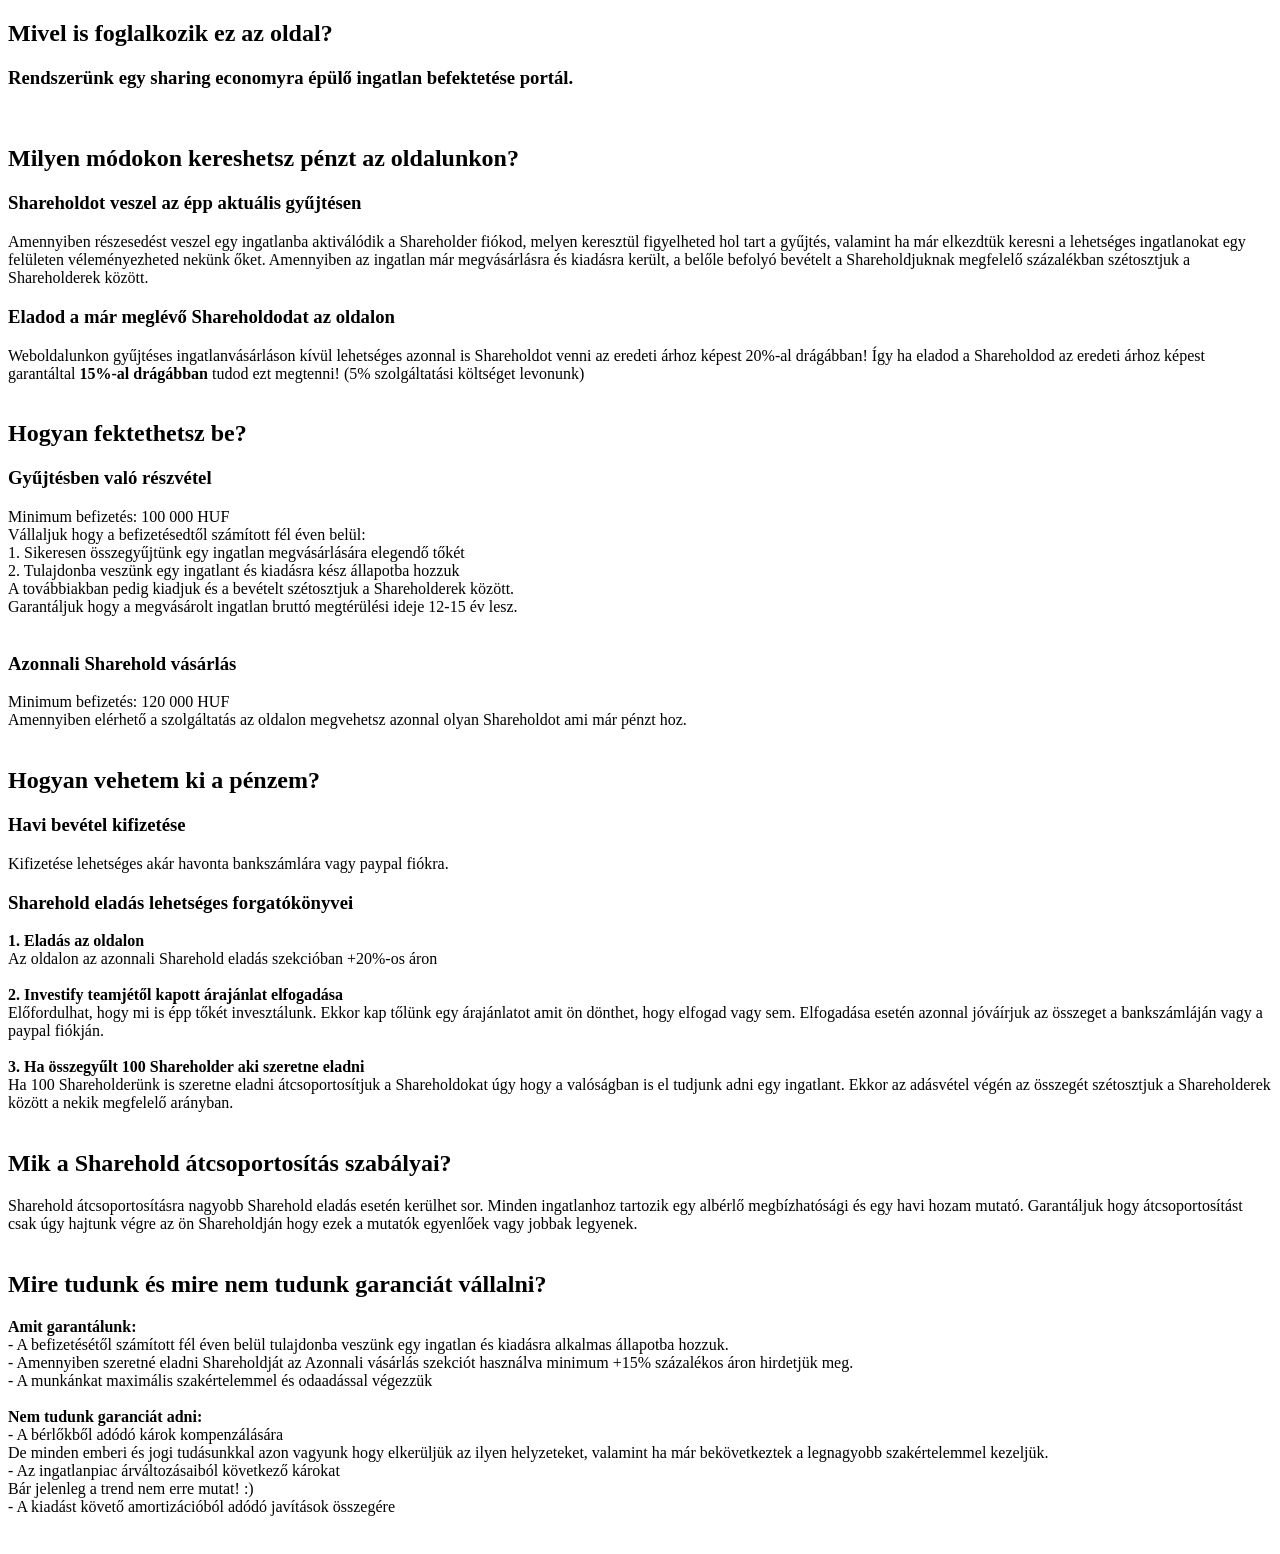
<file: src/main/resources/templates/faq/index.html>
<!doctype html>
<html lang="en" xmlns="http://www.w3.org/1999/xhtml" xmlns:th="http://www.thymeleaf.org">
<head th:replace="head :: copy"></head>
<body>

<div th:replace="navbar :: copy"></div>

<div class="container-fluid">

    <div class="row">
        <div class="col-md-1">

        </div>
        <div class="col-md-10 text-center">

            <div class="panel panel-default">
                <div class="panel-heading"><h2>Mivel is foglalkozik ez az oldal?</h2></div>
                <div class="panel-body"><h3>Rendszerünk egy sharing economyra épülő ingatlan befektetése portál.</h3></div>
            </div>
            <br/>

            <div class="panel panel-default">
                <div class="panel-heading"><h2>Milyen módokon kereshetsz pénzt az oldalunkon?</h2></div>
                <div class="panel-body">
                    <h3> Shareholdot veszel az épp aktuális gyűjtésen</h3>
                    Amennyiben részesedést veszel egy ingatlanba aktiválódik a Shareholder fiókod, melyen keresztül figyelheted hol tart
                    a gyűjtés, valamint ha már elkezdtük keresni a lehetséges ingatlanokat egy felületen véleményezheted nekünk őket.
                    Amennyiben az ingatlan már megvásárlásra és kiadásra került, a belőle befolyó bevételt a Shareholdjuknak megfelelő
                    százalékban szétosztjuk a Shareholderek között.

                    <h3> Eladod a már meglévő Shareholdodat az oldalon</h3>
                    Weboldalunkon gyűjtéses ingatlanvásárláson kívül lehetséges azonnal is Shareholdot venni az
                    eredeti árhoz képest 20%-al drágábban! Így ha eladod a Shareholdod az eredeti árhoz képest garantáltal
                    <b>15%-al drágábban</b> tudod ezt megtenni! (5% szolgáltatási költséget levonunk)

                </div>
            </div>
            <br />

            <div class="panel panel-default">
                <div class="panel-heading"><h2>Hogyan fektethetsz be?</h2></div>
                <div class="panel-body">
                    <h3>Gyűjtésben való részvétel</h3>
                    Minimum befizetés: 100 000 HUF<br />
                    Vállaljuk hogy a befizetésedtől számított fél éven belül:<br />
                    1. Sikeresen összegyűjtünk egy ingatlan megvásárlására elegendő tőkét<br/>
                    2. Tulajdonba veszünk egy ingatlant és kiadásra kész állapotba hozzuk<br />
                    A továbbiakban pedig kiadjuk és a bevételt szétosztjuk a Shareholderek között.<br/>
                    Garantáljuk hogy a megvásárolt ingatlan bruttó megtérülési ideje 12-15 év lesz.<br/><br/>

                    <h3>Azonnali Sharehold vásárlás</h3>
                    Minimum befizetés: 120 000 HUF<br />
                    Amennyiben elérhető a szolgáltatás az oldalon megvehetsz azonnal olyan Shareholdot ami már pénzt
                    hoz.
                </div>
            </div>
            <br />

            <div class="panel panel-default">
                <div class="panel-heading"><h2>Hogyan vehetem ki a pénzem?</h2></div>
                <div class="panel-body">
                    <h3>Havi bevétel kifizetése</h3>
                    Kifizetése lehetséges akár havonta bankszámlára vagy paypal fiókra.

                    <h3>Sharehold eladás lehetséges forgatókönyvei</h3>
                    <b>1. Eladás az oldalon</b><br/>
                    Az oldalon az azonnali Sharehold eladás szekcióban +20%-os áron<br/><br/>

                    <b>2. Investify teamjétől kapott árajánlat elfogadása</b><br/>
                    Előfordulhat, hogy mi is épp tőkét invesztálunk. Ekkor kap tőlünk egy árajánlatot amit ön dönthet,
                    hogy elfogad vagy sem. Elfogadása esetén azonnal jóváírjuk az összeget a bankszámláján vagy
                    a paypal fiókján.<br/><br/>

                    <b>3. Ha összegyűlt 100 Shareholder aki szeretne eladni</b><br/>
                    Ha 100 Shareholderünk is szeretne eladni átcsoportosítjuk a Shareholdokat úgy hogy a valóságban is
                    el tudjunk adni egy ingatlant. Ekkor az adásvétel végén az összegét szétosztjuk a Shareholderek között
                    a nekik megfelelő arányban.
                </div>
            </div>
            <br />

            <div class="panel panel-default">
                <div class="panel-heading"><h2>Mik a Sharehold átcsoportosítás szabályai?</h2></div>
                <div class="panel-body">
                    Sharehold átcsoportosításra nagyobb Sharehold eladás esetén kerülhet sor. Minden ingatlanhoz
                    tartozik egy albérlő megbízhatósági és egy havi hozam mutató. Garantáljuk hogy átcsoportosítást
                    csak úgy hajtunk végre az ön Shareholdján hogy ezek a mutatók egyenlőek vagy jobbak legyenek.
                </div>
            </div>
            <br/>

            <div class="panel panel-default">
                <div class="panel-heading"><h2>Mire tudunk és mire nem tudunk garanciát vállalni?</h2></div>
                <div class="panel-body">
                    <b>Amit garantálunk:</b><br/>
                    - A befizetésétől számított fél éven belül tulajdonba veszünk egy ingatlan és kiadásra alkalmas
                    állapotba hozzuk.<br/>
                    - Amennyiben szeretné eladni Shareholdját az Azonnali vásárlás szekciót használva minimum +15%
                    százalékos áron hirdetjük meg.<br/>
                    - A munkánkat maximális szakértelemmel és odaadással végezzük<br/><br/>

                    <b>Nem tudunk garanciát adni:</b><br/>
                    - A bérlőkből adódó károk kompenzálására<br/>
                    De minden emberi és jogi tudásunkkal azon vagyunk hogy elkerüljük az ilyen helyzeteket, valamint
                    ha már bekövetkeztek a legnagyobb szakértelemmel kezeljük.<br/>
                    - Az ingatlanpiac árváltozásaiból következő károkat<br/>
                    Bár jelenleg a trend nem erre mutat! :)<br/>
                    - A kiadást követő amortizációból adódó javítások összegére
                </div>
            </div>
            <br/>
        </div>
        <div class="col-md-1">

        </div>
    </div>

    <div class="row">
        <div class="col-md-1">

        </div>
        <div class="col-md-10 text-center">
            <h2> </h2>
        </div>
        <div class="col-md-1">

        </div>
    </div>
</div>

<div th:replace="footer :: copy"></div>

</body>
</html>
</file>
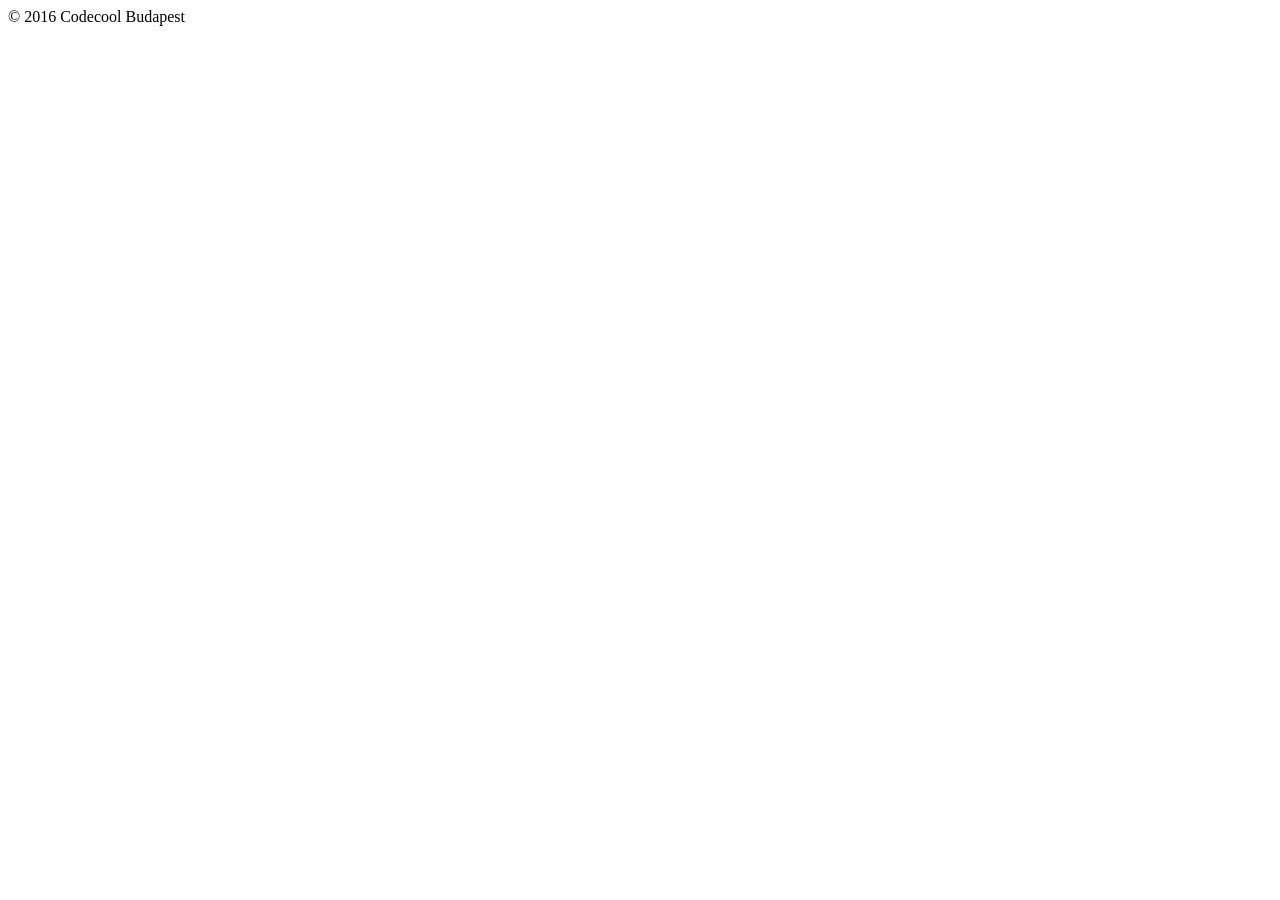
<file: src/main/resources/templates/footer.html>
<!doctype html>
<html lang="en" xmlns="http://www.w3.org/1999/xhtml" xmlns:th="http://www.thymeleaf.org">
<body>

<div th:fragment="copy">
    <div class="panel panel-default">
        <div class="panel-body">
            &copy; 2016 Codecool Budapest
        </div>
    </div>
</div>

</body>
</html>
</file>
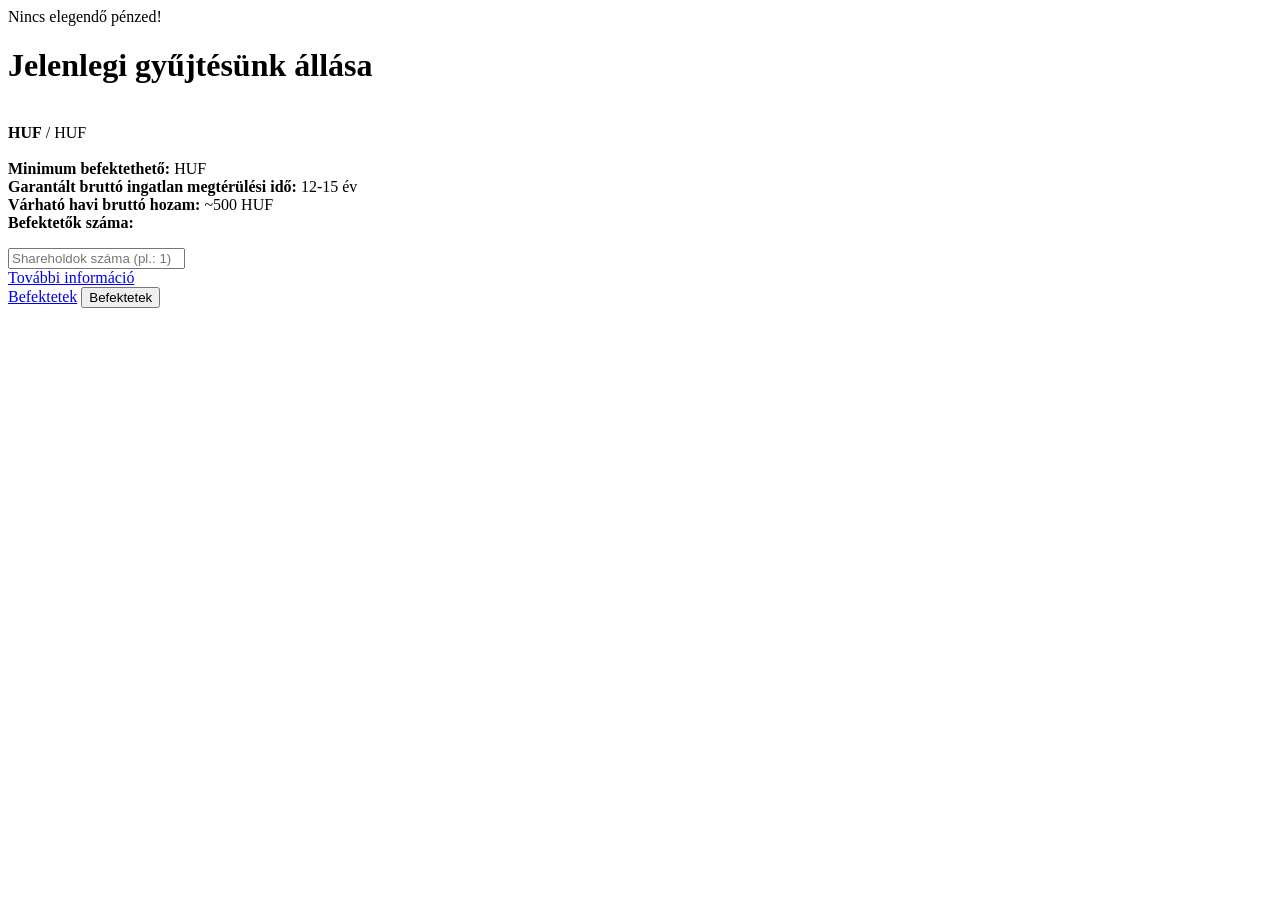
<file: src/main/resources/templates/collections/active-collection.html>
<!doctype html>
<html lang="en" xmlns="http://www.w3.org/1999/xhtml" xmlns:th="http://www.thymeleaf.org">
<body>

<div class="jumbotron text-center" th:fragment="copy">

    <div th:if="${error != null and error == 'yes'}" class="alert alert-danger">Nincs elegendő pénzed!</div>

    <h1>Jelenlegi gyűjtésünk állása</h1>
    <div class="progress mprogress">
        <div class="progress-bar progress-bar-striped active" aria-valuenow="43"
             aria-valuemin="0" aria-valuemax="100" th:style="'width:'+${collection.getState()}+'%;'">
        </div>
    </div>

    <p>
        <br />
        <b th:text="${collection.formatMoney(collection.getPayedIn())}"></b><b> HUF</b> /
        <span th:text="${collection.formatMoney(collection.getGoal())}"></span> HUF<br /><br />

        <b>Minimum befektethető:</b> <span th:text="${collection.formatMoney(collection.getShareholdPrice())}"></span>
        HUF<br/>
        <b>Garantált bruttó ingatlan megtérülési idő:</b> 12-15 év<br />
        <b>Várható havi bruttó hozam:</b> ~500 HUF<br />
        <b>Befektetők száma:</b> <span th:text="${collection.getInvestors()}"></span><br />
    </p>

    <form th:action="'/collections/payin/' + ${collection.getId()}" method="post">
        <div class="td-4"></div>
        <div class="td-4">
            <div class="input-group" th:if="${user.getId() != 0}">
                <span class="input-group-addon"><i class="glyphicon glyphicon-th"></i></span>
                <input type="text" class="form-control" name="quantity" placeholder="Shareholdok száma (pl.: 1)" />
            </div>
            <a class="btn btn-info" href="/faq" th:if="${user.getId() == 0}">További információ</a>
        </div>
        <div class="td-4 c">
            <a th:if="${user.getId() == 0}" class="btn btn-success" href="/registration">Befektetek</a>
            <button type="submit" th:if="${user.getId() != 0}" class="btn btn-success">Befektetek</button>
        </div>
        <div class="td-4"></div>
    </form>
</div>

</body>
</html>
</file>
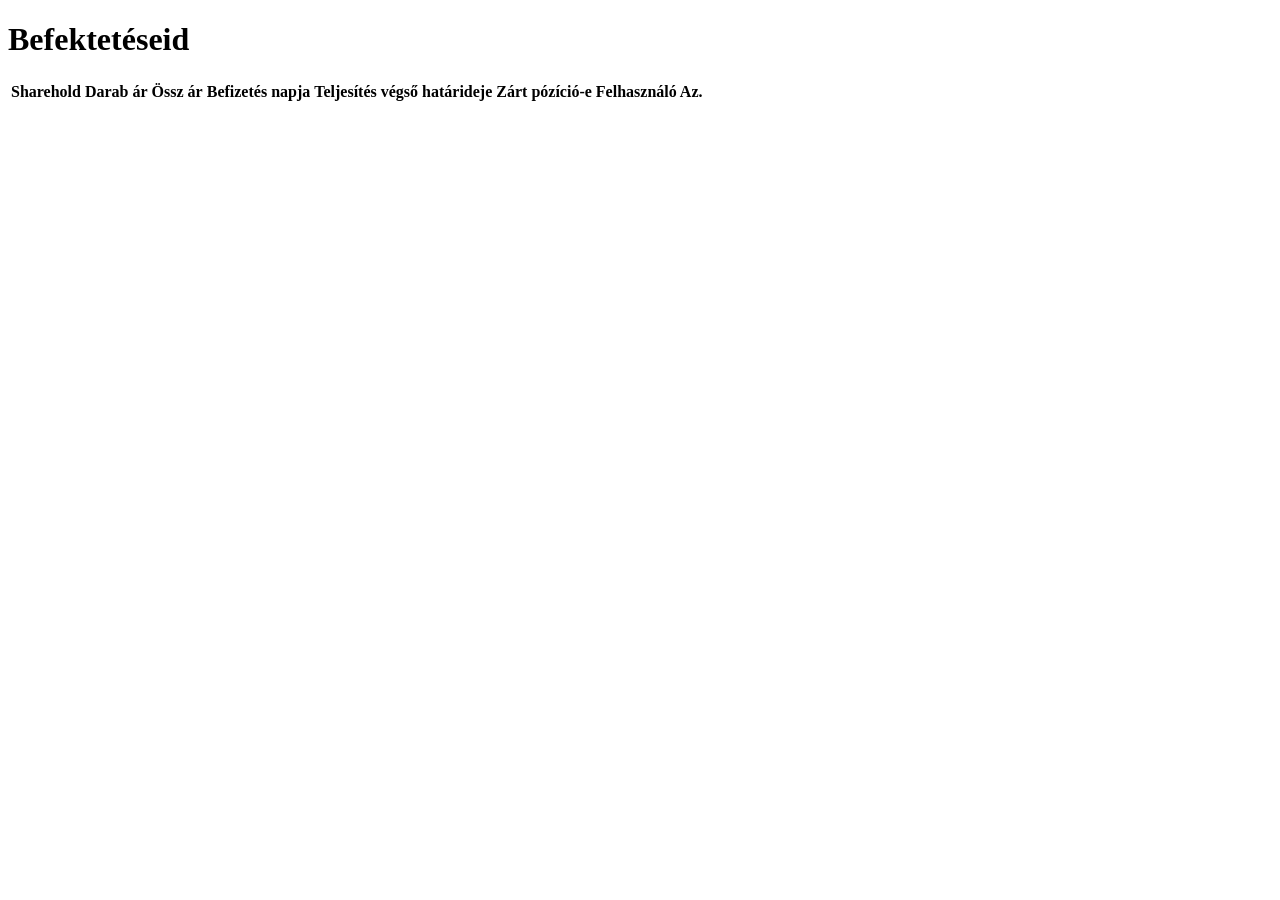
<file: src/main/resources/templates/investments/list.html>
<!doctype html>
<html lang="en" xmlns="http://www.w3.org/1999/xhtml" xmlns:th="http://www.thymeleaf.org">
<head th:replace="head :: copy"></head>
<body>

    <div th:replace="navbar :: copy"></div>

    <div class="row">
        <div class="col-lg-1">

        </div>
        <div class="col-lg-10">

            <h1>Befektetéseid</h1>

            <table class="table table-striped">
                <thead>
                <tr>
                    <th>Sharehold</th>
                    <th>Darab ár</th>
                    <th>Össz ár</th>
                    <th>Befizetés napja</th>
                    <th>Teljesítés végső határideje</th>
                    <th>Zárt pózíció-e</th>
                    <th>Felhasználó Az.</th>
                </tr>
                </thead>
                <tbody>
                <tr th:each="investment, iterationStatus : ${investments}">
                    <td th:text="${investment.getShareholds()}"></td>
                    <td th:text="${investment.formatMoney(investment.getPrice())+' HUF'}"></td>
                    <td th:text="${investment.formatMoney(investment.getPriceAll())+' HUF'}"></td>
                    <td th:text="${investment.getStartDate()}"></td>
                    <td th:text="${investment.getEndDate()}"></td>
                    <td th:text="${investment.getClosed()}"></td>
                    <td th:text="${'#'+investment.getUid()}"></td>
                </tr>
                </tbody>
            </table>
        </div>
        <div class="col-lg-1">

        </div>
    </div>


    <div th:replace="footer :: copy"></div>

</body>
</html>
</file>
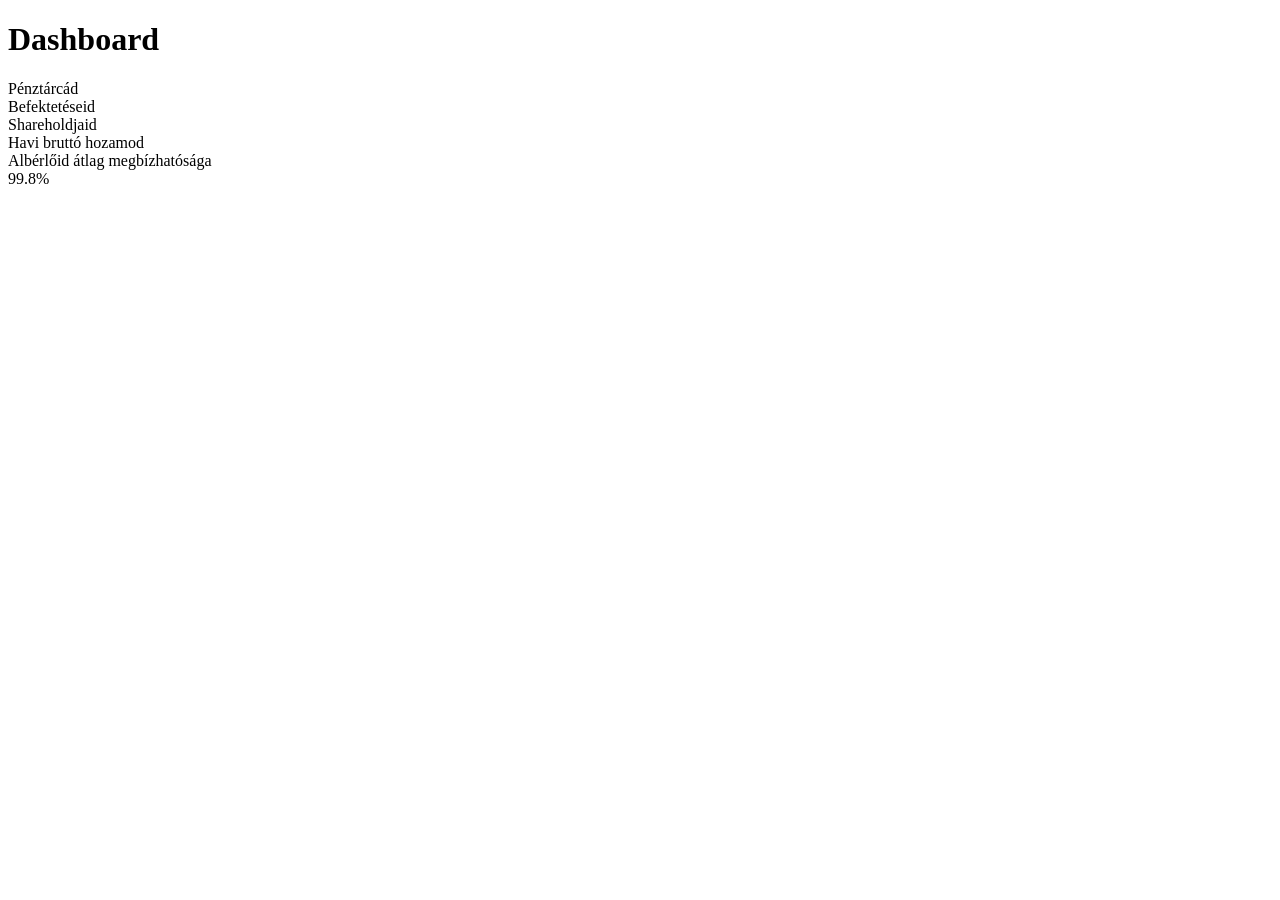
<file: src/main/resources/templates/user/dashboard.html>
<!doctype html>
<html lang="en" xmlns="http://www.w3.org/1999/xhtml" xmlns:th="http://www.thymeleaf.org">
<head th:replace="head :: copy"></head>

<body>

<div th:replace="navbar :: copy"></div>

<div class="jumbotron text-center">
    <h1>Dashboard</h1>
    <div class="td-2 c title">
        Pénztárcád
    </div>
    <div class="td-2 c b" th:text="${user.formatMoney(user.getCash())+' HUF'}"></div>

    <div class="td-2 c title newline">
        Befektetéseid <a href="/investments"><span class="glyphicon glyphicon-th-list"></span></a>
    </div>
    <div class="td-2 c b" th:text="${user.countInvestments()+' db'}"></div>

    <div class="td-2 c title newline">
        Shareholdjaid <a href="/shareholds"><span class="glyphicon glyphicon-th-list"></span></a>
    </div>
    <div class="td-2 c b" th:text="${user.getShareholds()+' db'}"></div>


    <div class="td-2 c title newline">
        Havi bruttó hozamod
    </div>
    <div class="td-2 c b" th:text="${user.getAllIncome() + ' HUF'}"></div>

    <div class="td-2 newline title">
        Albérlőid átlag megbízhatósága
    </div>
    <div class="td-2 b c">
        99.8%
    </div>
</div>

<div th:replace="footer :: copy"></div>

</body>
</html>
</file>
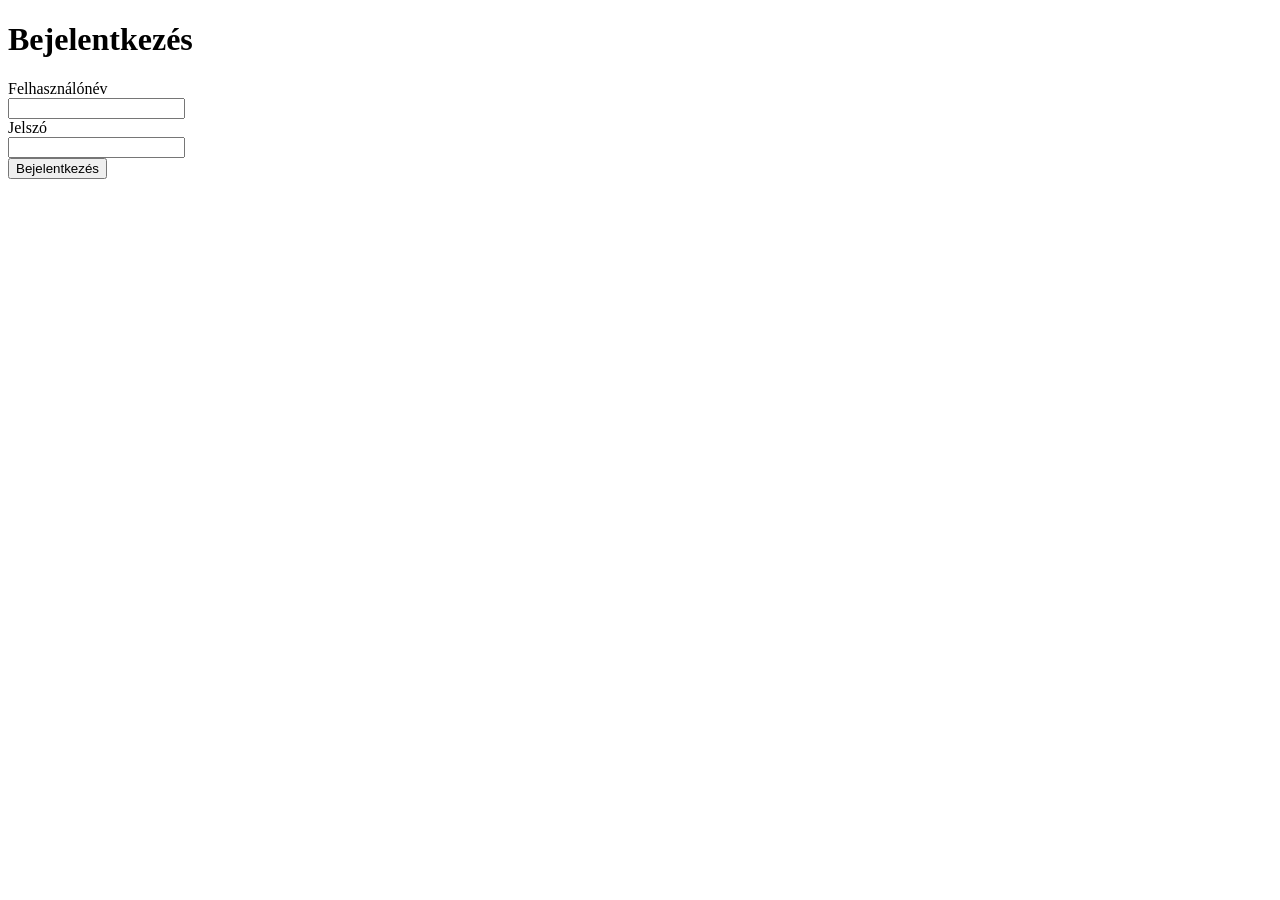
<file: src/main/resources/templates/user/login.html>
<!doctype html>
<html lang="en" xmlns="http://www.w3.org/1999/xhtml" xmlns:th="http://www.thymeleaf.org">
<head th:replace="head :: copy"></head>

<body>

<div th:replace="navbar :: copy"></div>

<div class="jumbotron text-center">
    <h1>Bejelentkezés</h1>
    <form action="/login" method="post">
        <div class="td-2 title">
            Felhasználónév
        </div>
        <div class="td-2">
            <input type="text" name="user" class="form-control half" />
        </div>

        <div class="td-2 title newline">
            Jelszó
        </div>
        <div class="td-2">
            <input type="password" name="password" class="form-control half" />
        </div>

        <div class="td-1">
            <button type="submit" class="btn btn-success">Bejelentkezés</button>
        </div>
    </form>
</div>

<div th:replace="footer :: copy"></div>

</body>
</html>
</file>
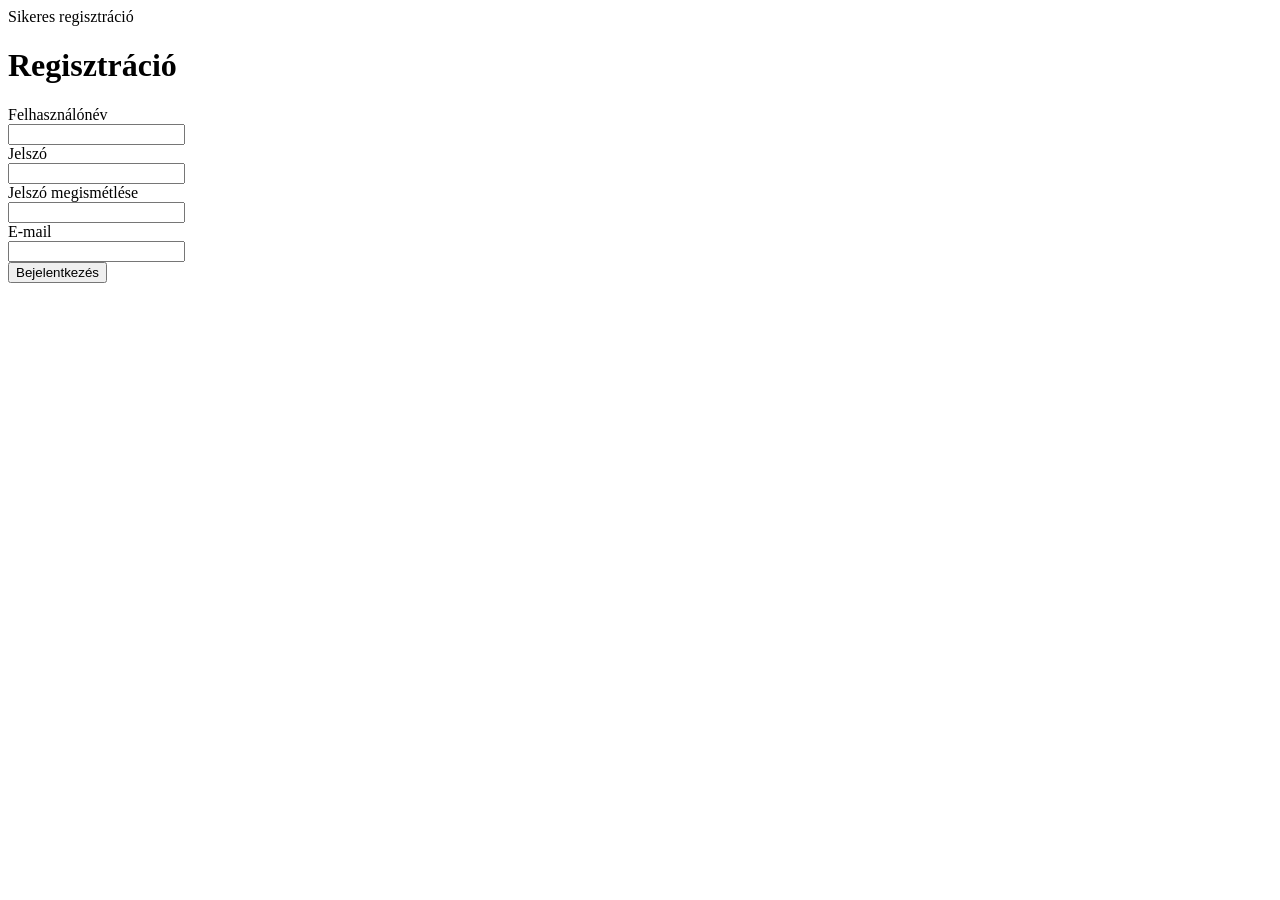
<file: src/main/resources/templates/user/registration.html>
<!doctype html>
<html lang="en" xmlns="http://www.w3.org/1999/xhtml" xmlns:th="http://www.thymeleaf.org">
<head th:replace="head :: copy"></head>

<body>

<div th:replace="navbar :: copy"></div>

<div class="jumbotron text-center">
    <div class="alert alert-success" th:if="${success != null}">Sikeres regisztráció</div>

    <h1>Regisztráció</h1>
    <form action="/registration" method="post">
        <div class="td-2 title">
            Felhasználónév
        </div>
        <div class="td-2">
            <input type="text" name="user" class="form-control half" />
        </div>

        <div class="td-2 title newline">
            Jelszó
        </div>
        <div class="td-2">
            <input type="password" name="password" class="form-control half" />
        </div>

        <div class="td-2 title newline">
            Jelszó megismétlése
        </div>
        <div class="td-2">
            <input type="password" name="password2" class="form-control half" />
        </div>

        <div class="td-2 title">
            E-mail
        </div>
        <div class="td-2">
            <input type="email" name="email" class="form-control half" />
        </div>

        <div class="td-1">
            <button type="submit" class="btn btn-success">Bejelentkezés</button>
        </div>
    </form>
</div>

<div th:replace="footer :: copy"></div>

</body>
</html>
</file>
